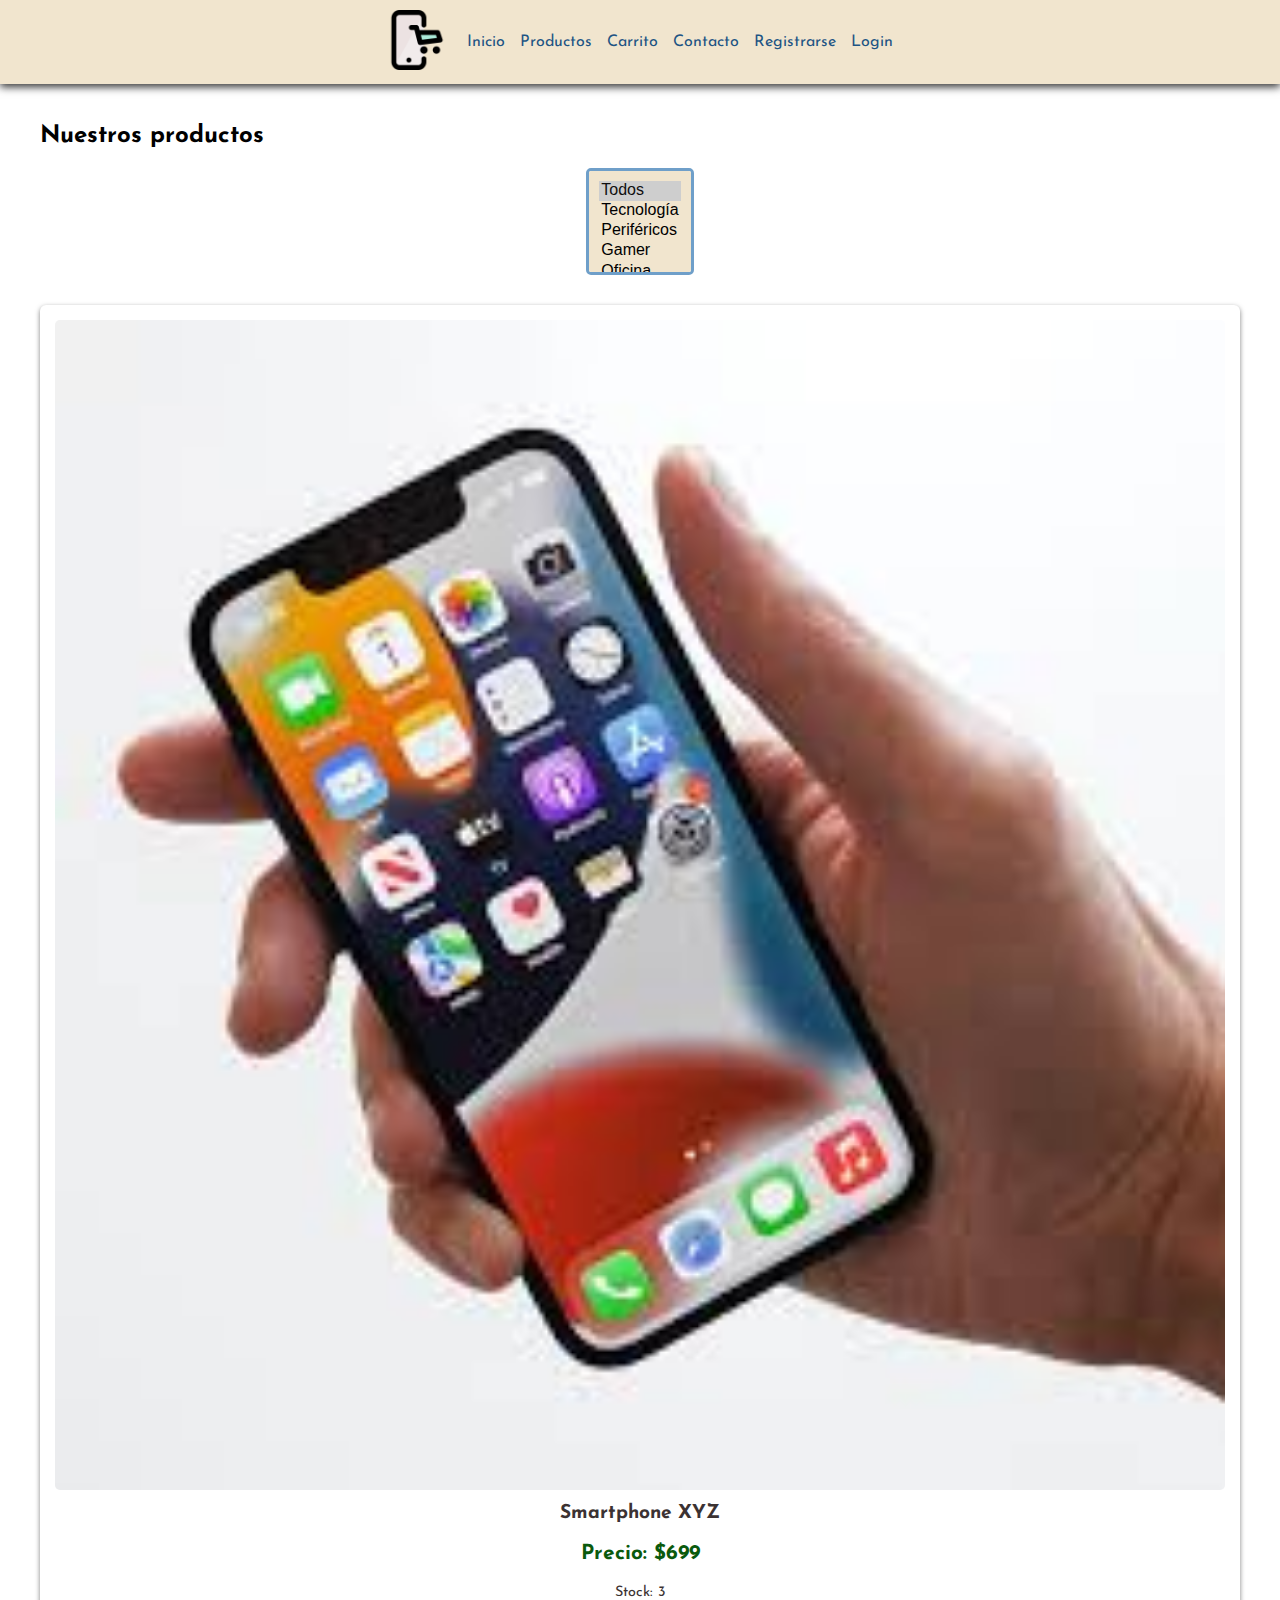
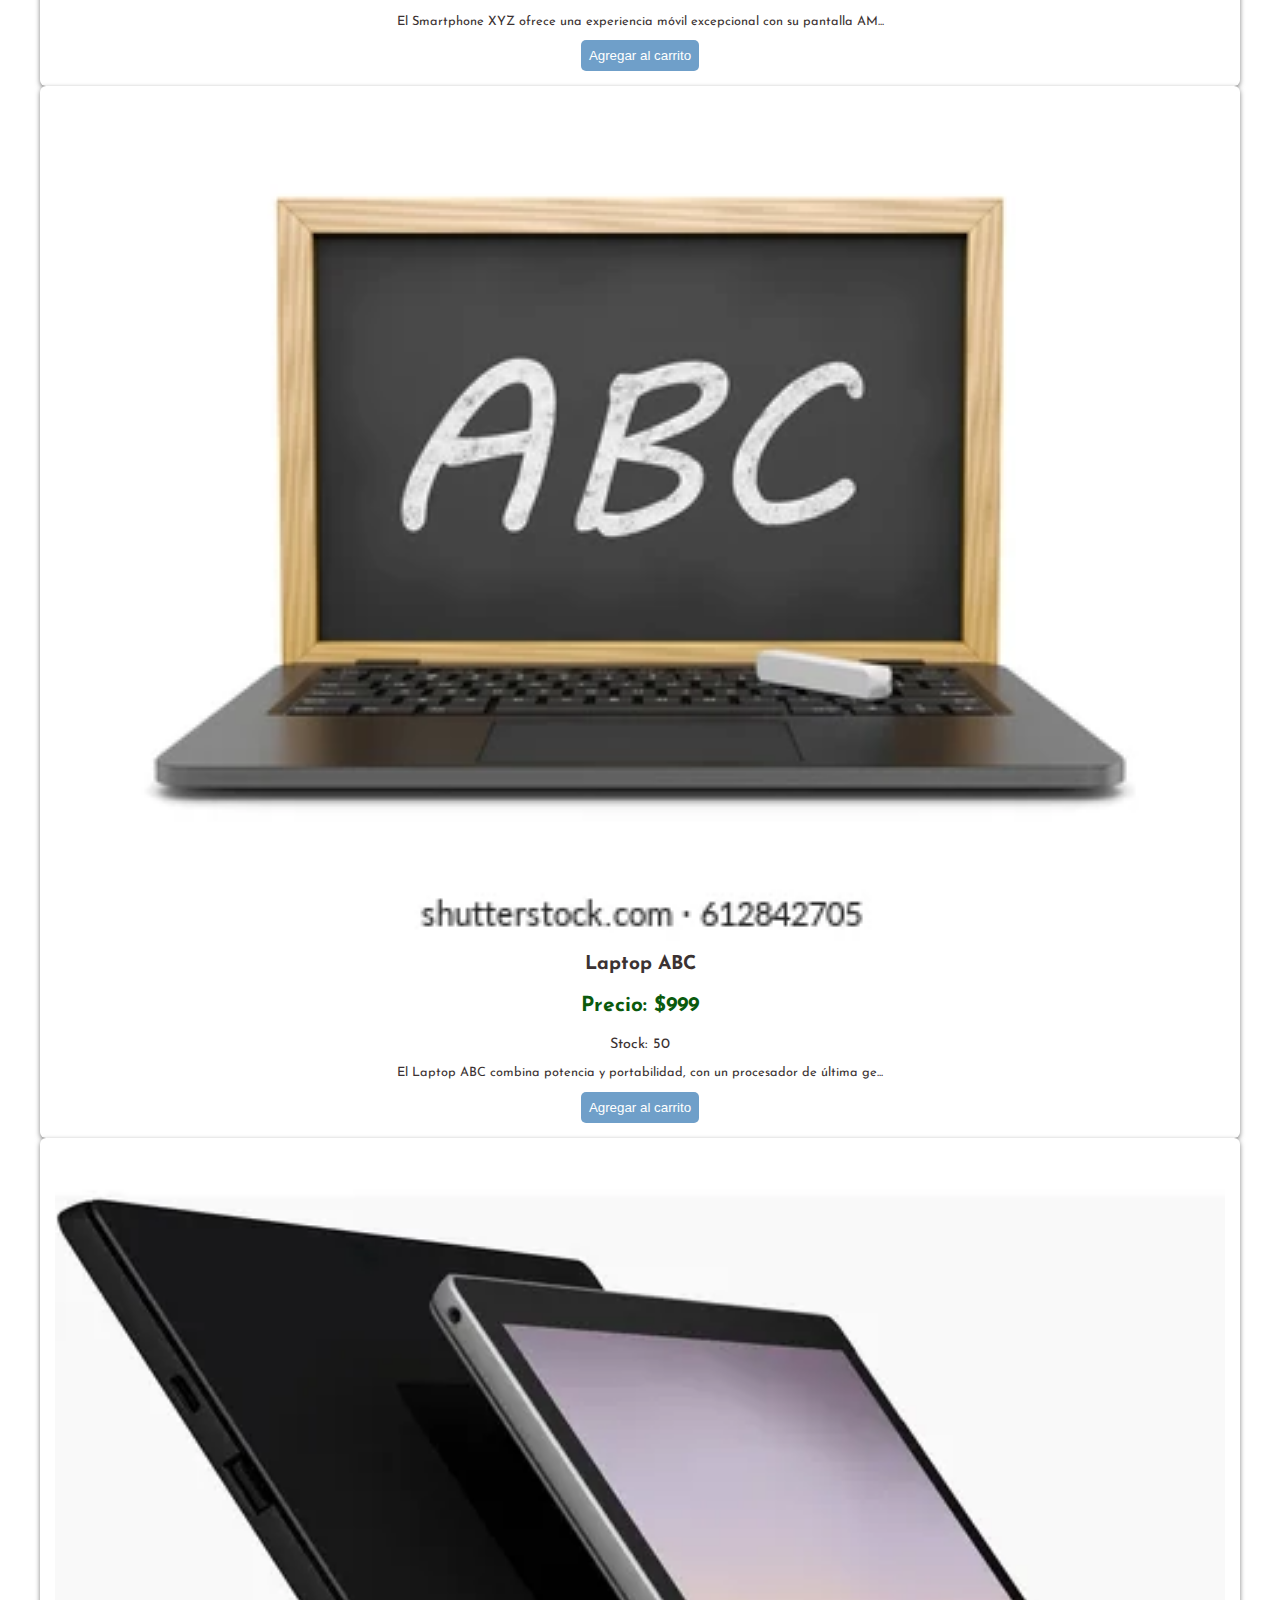
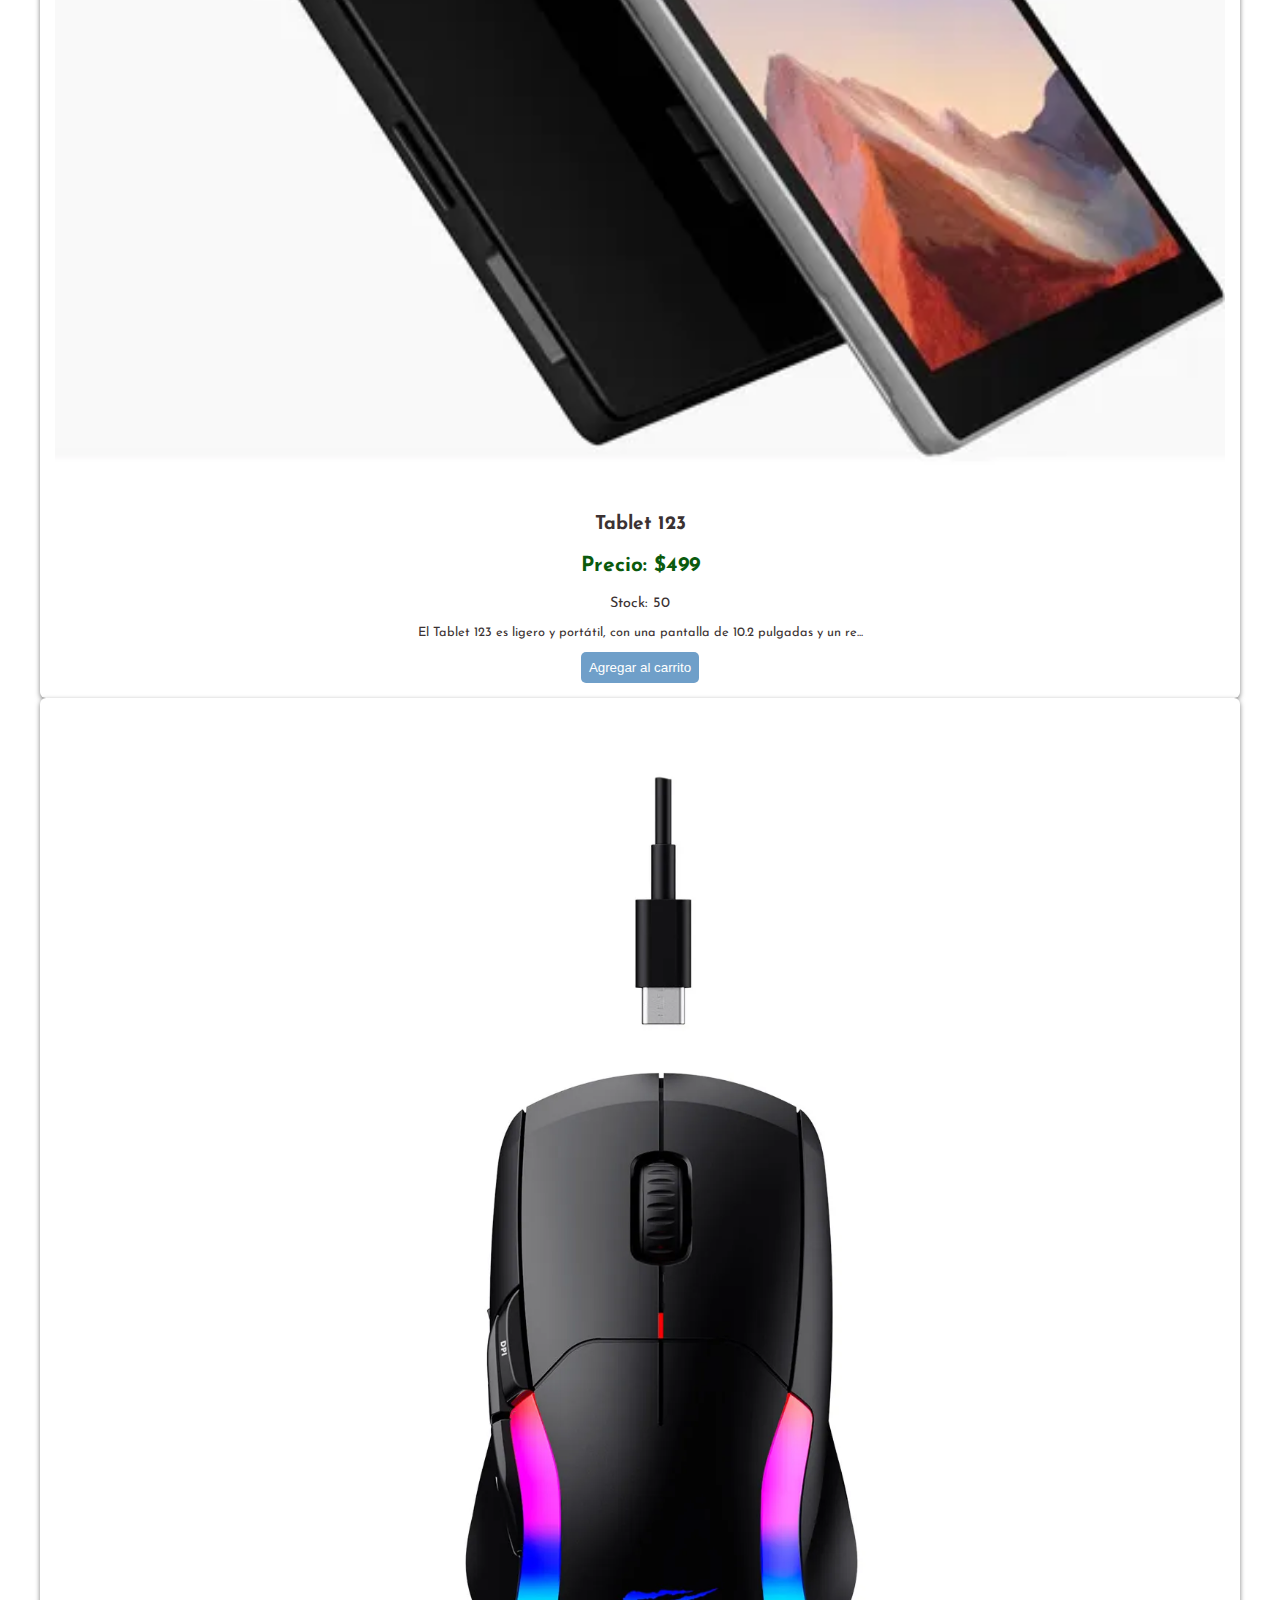
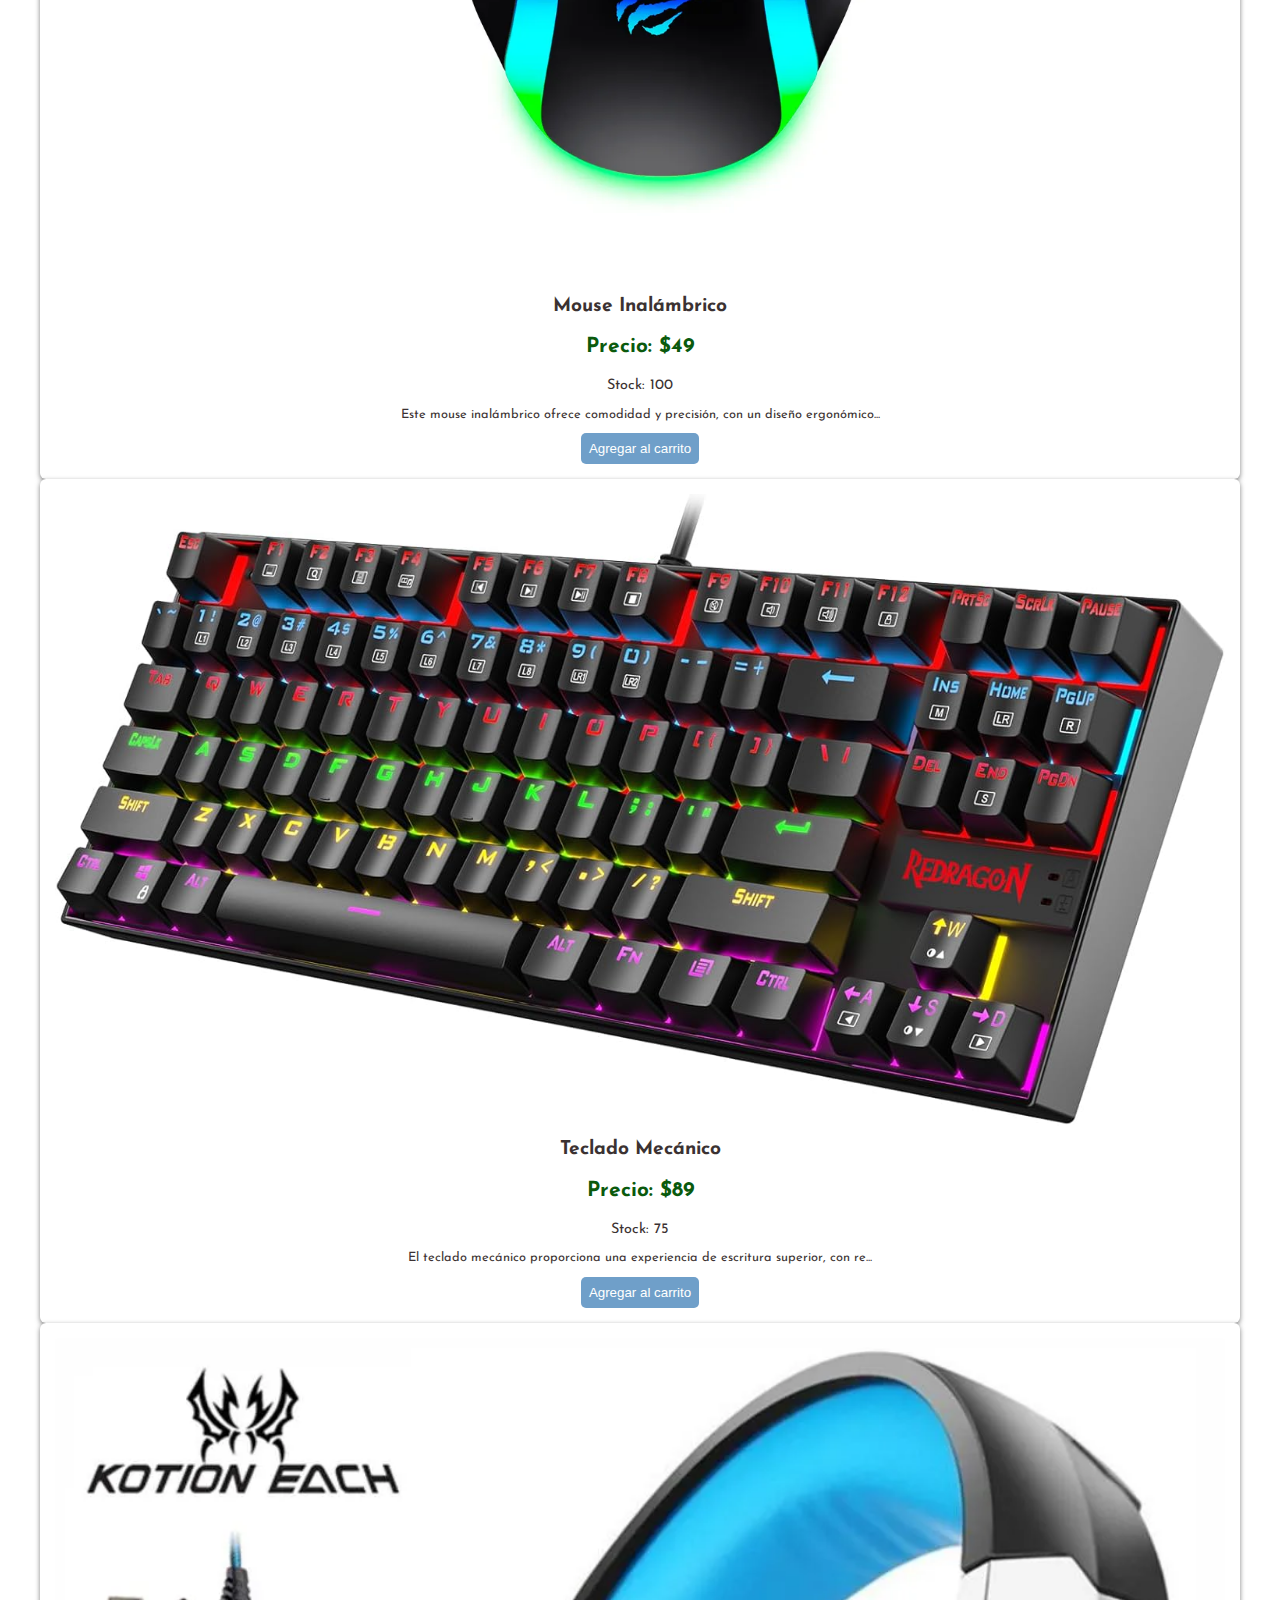
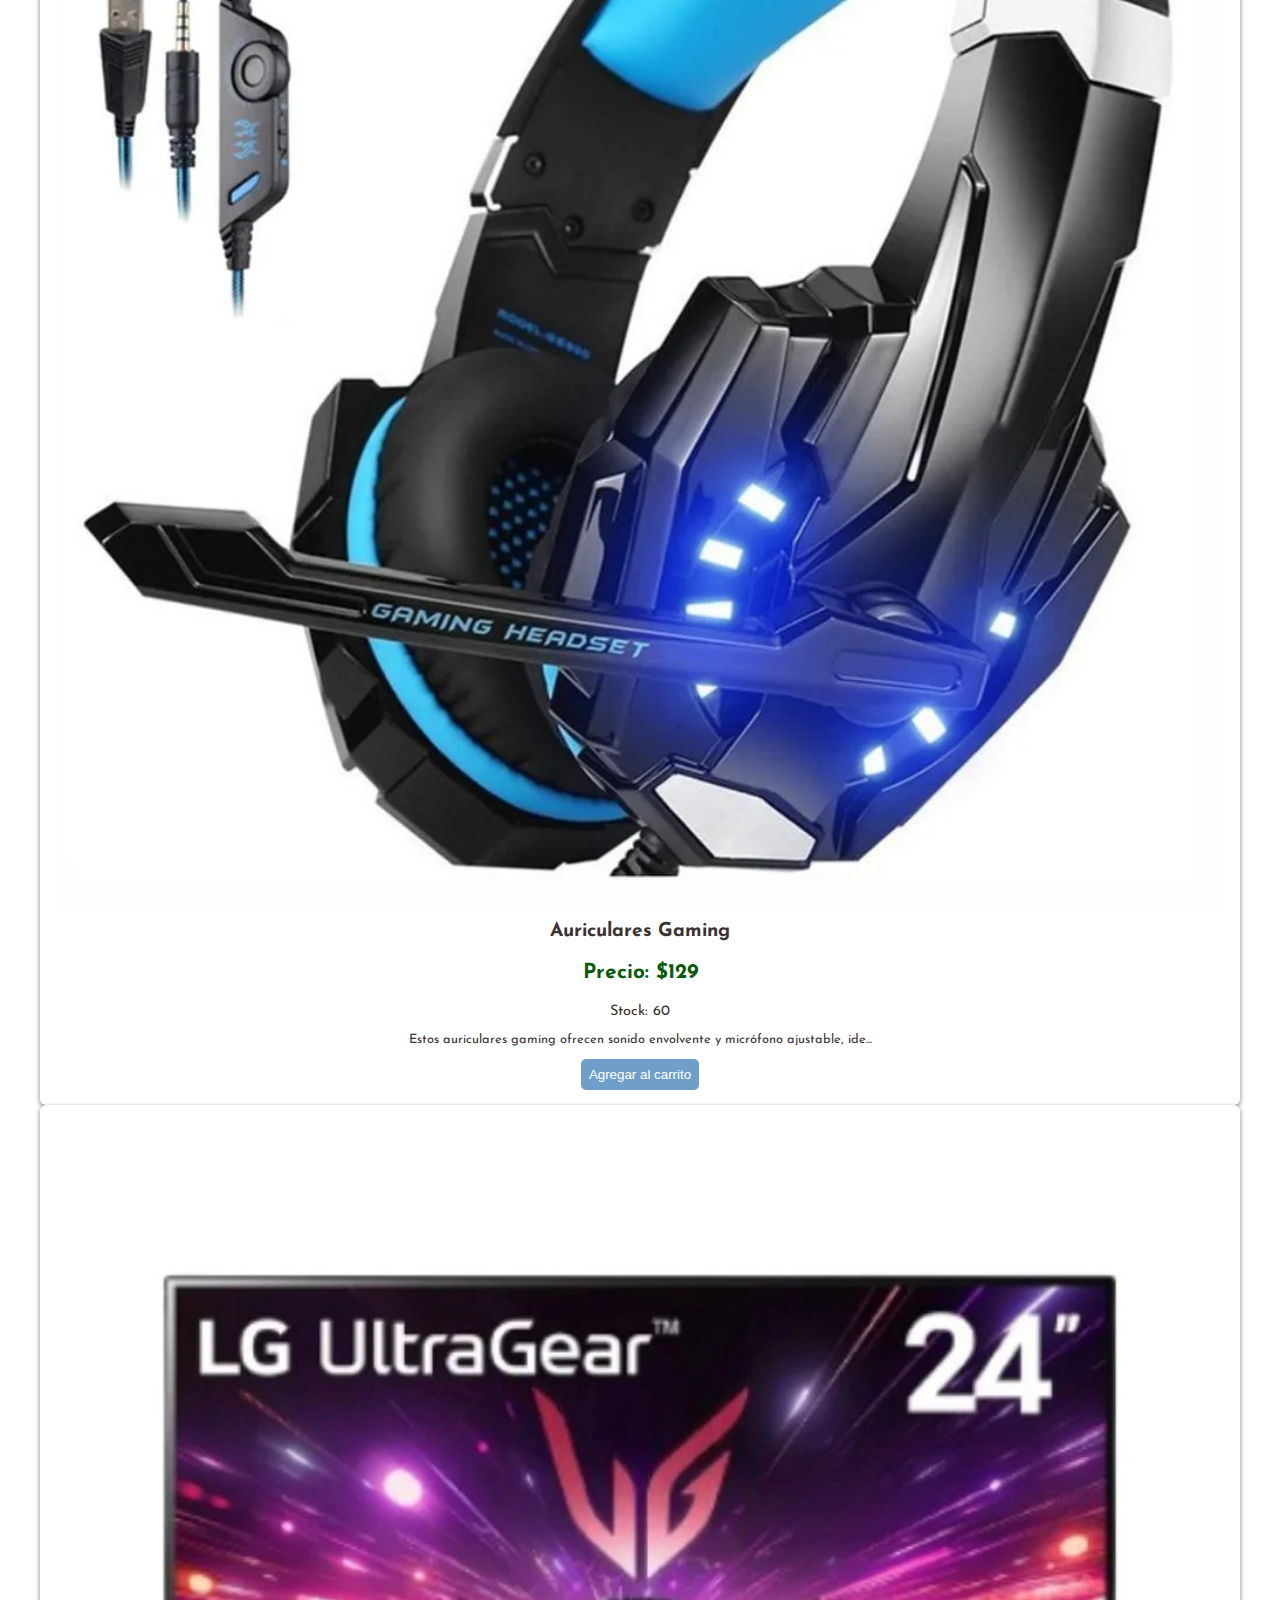
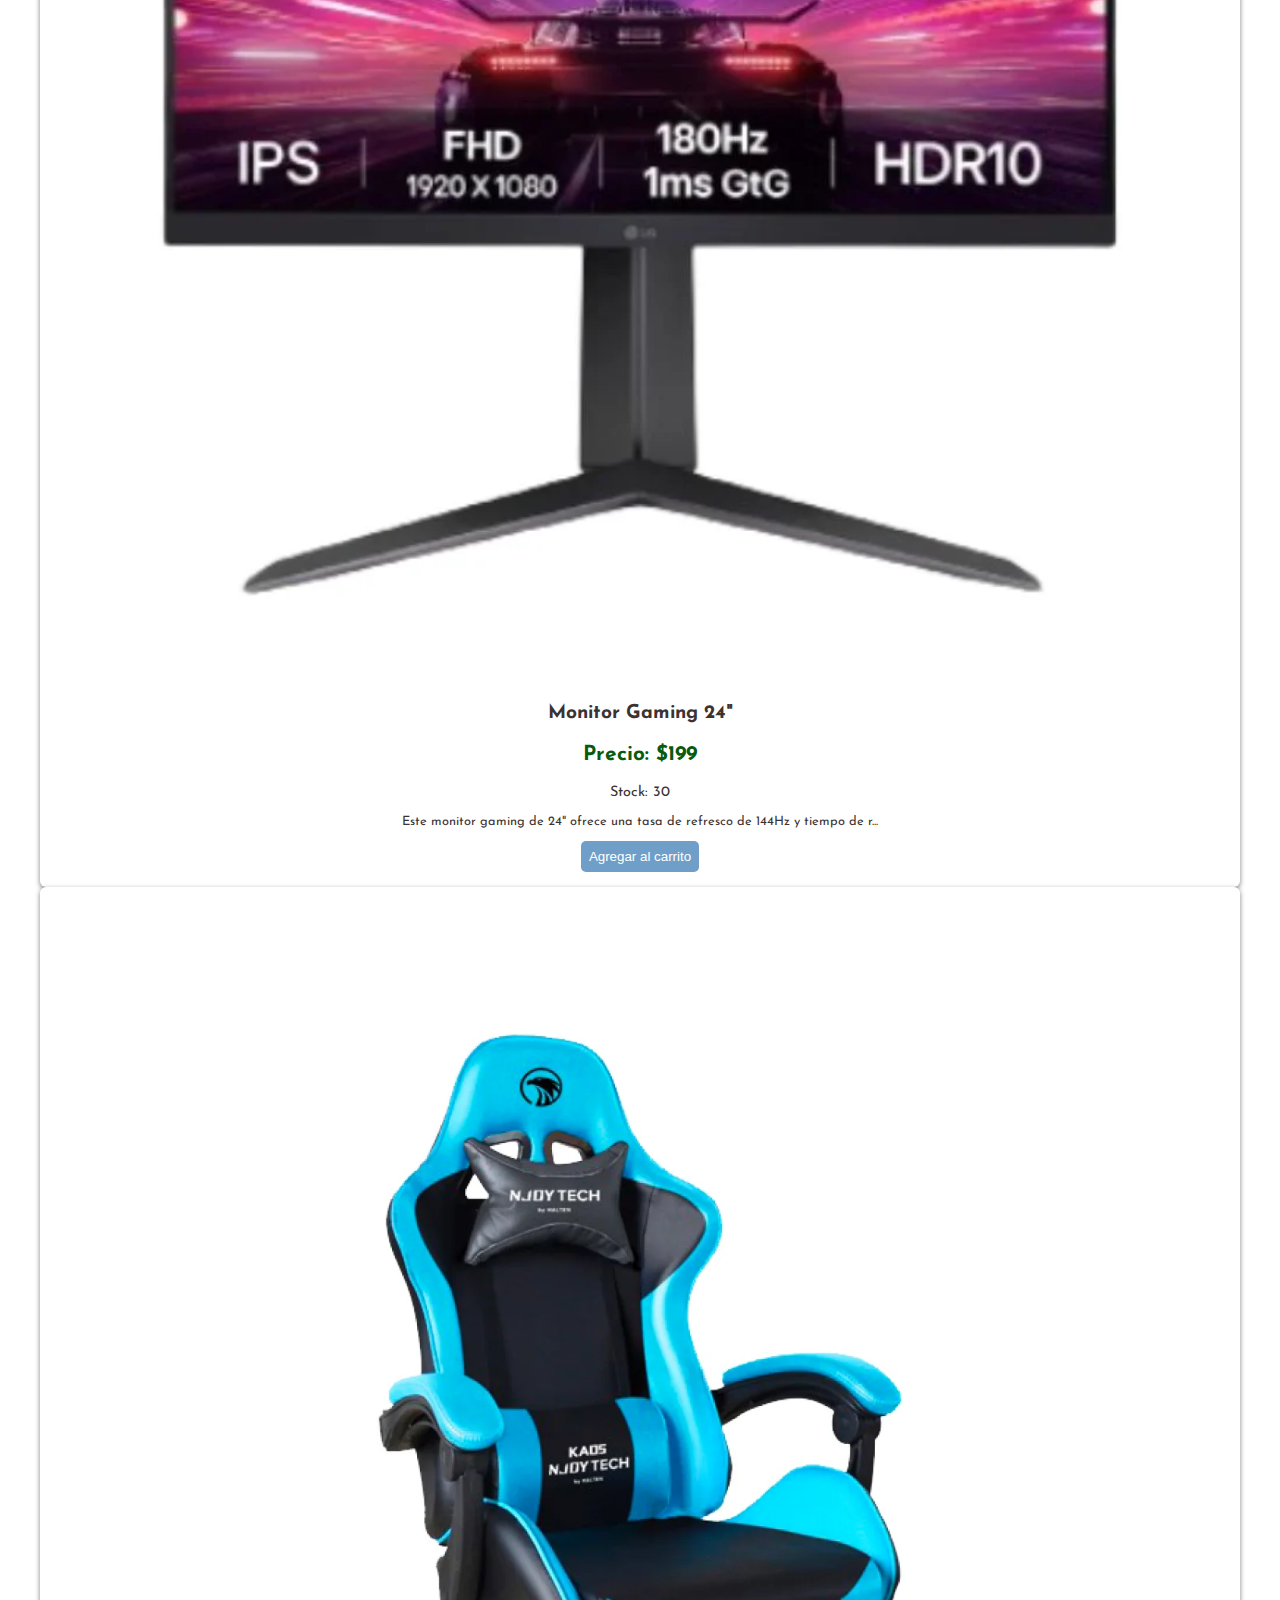
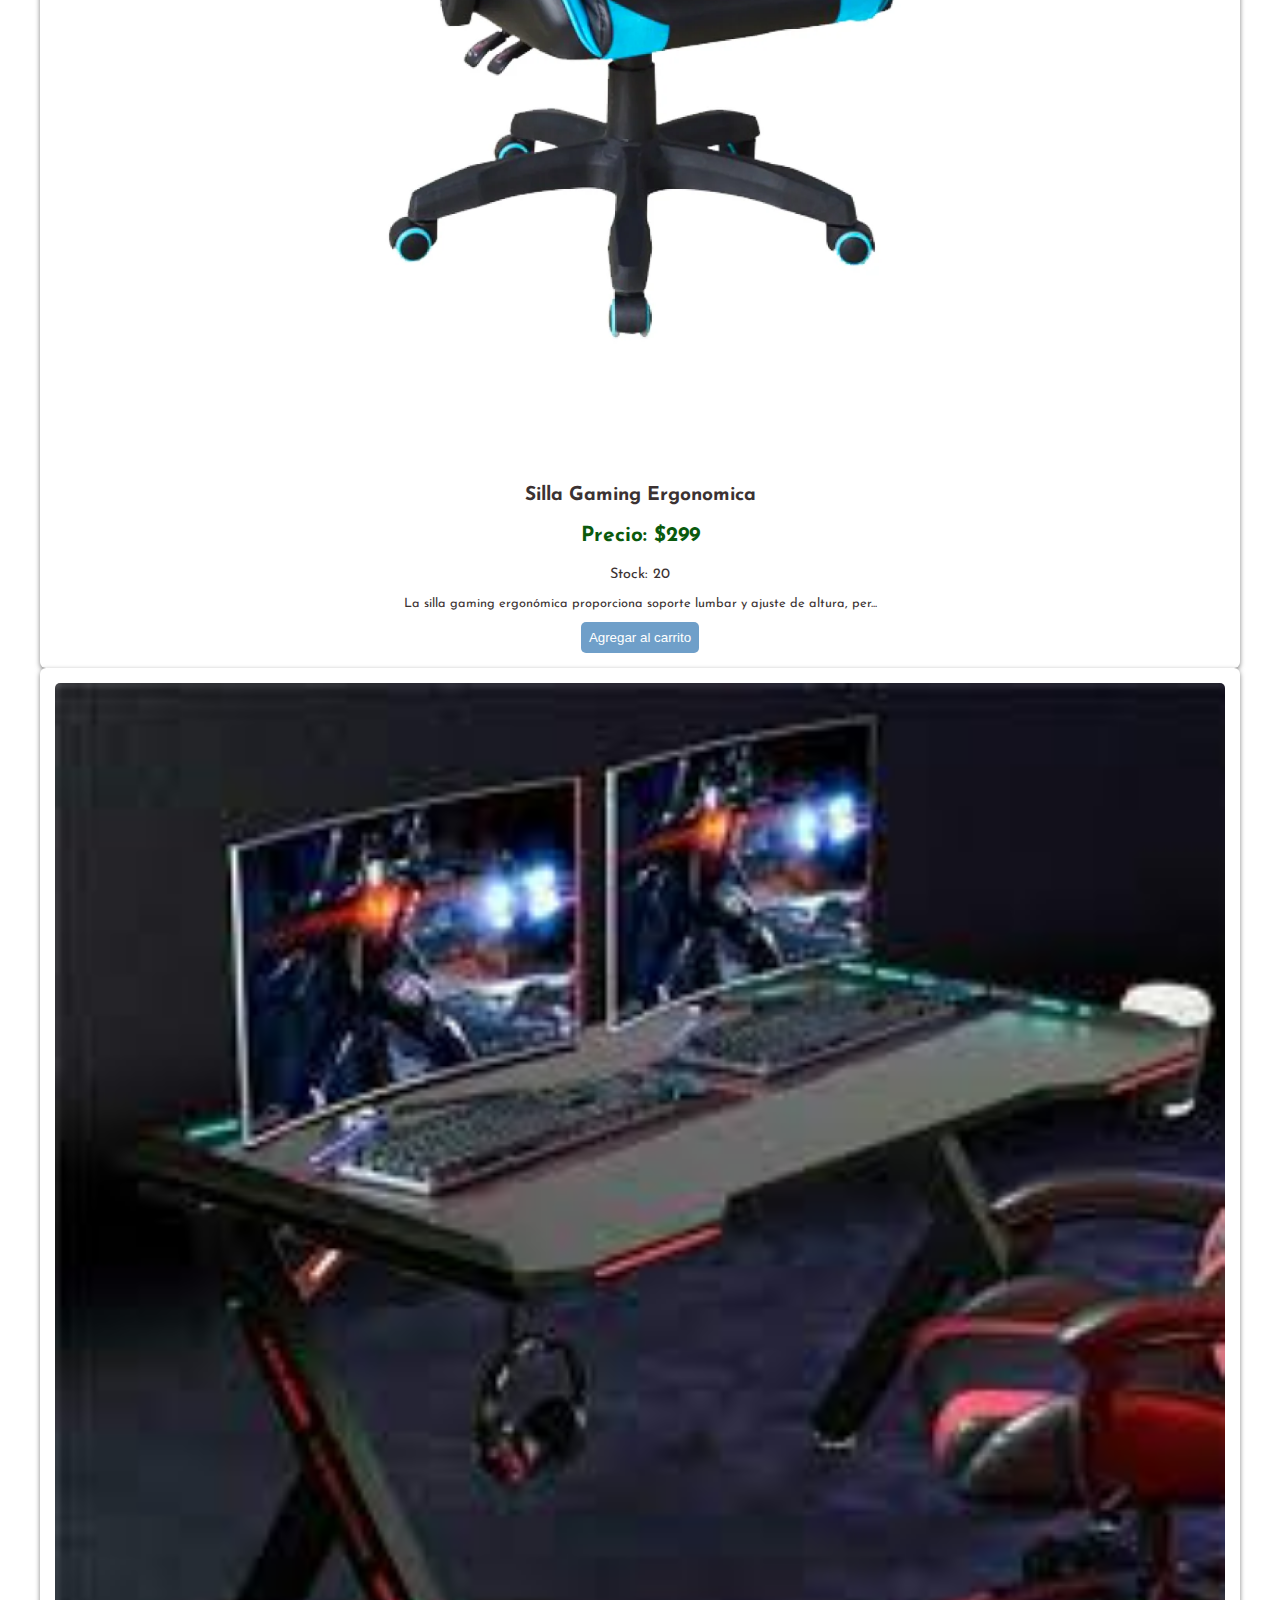
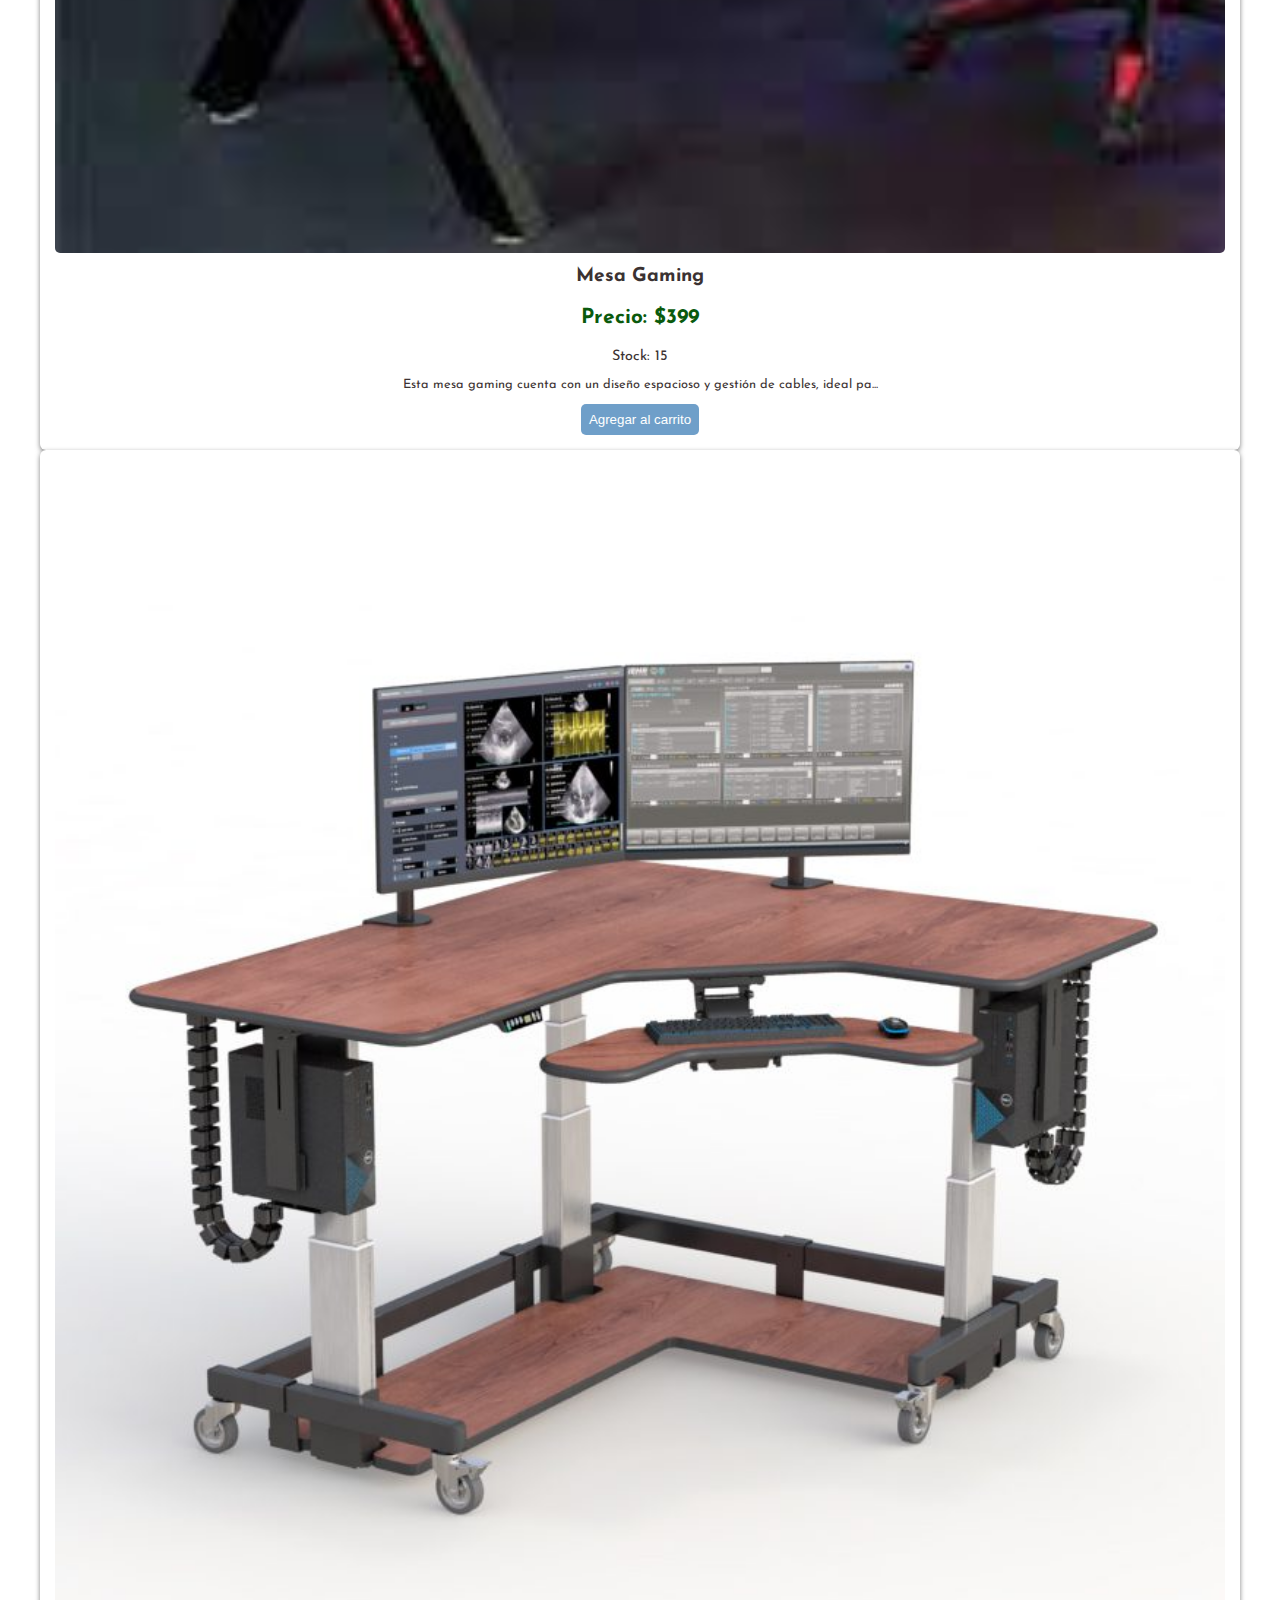
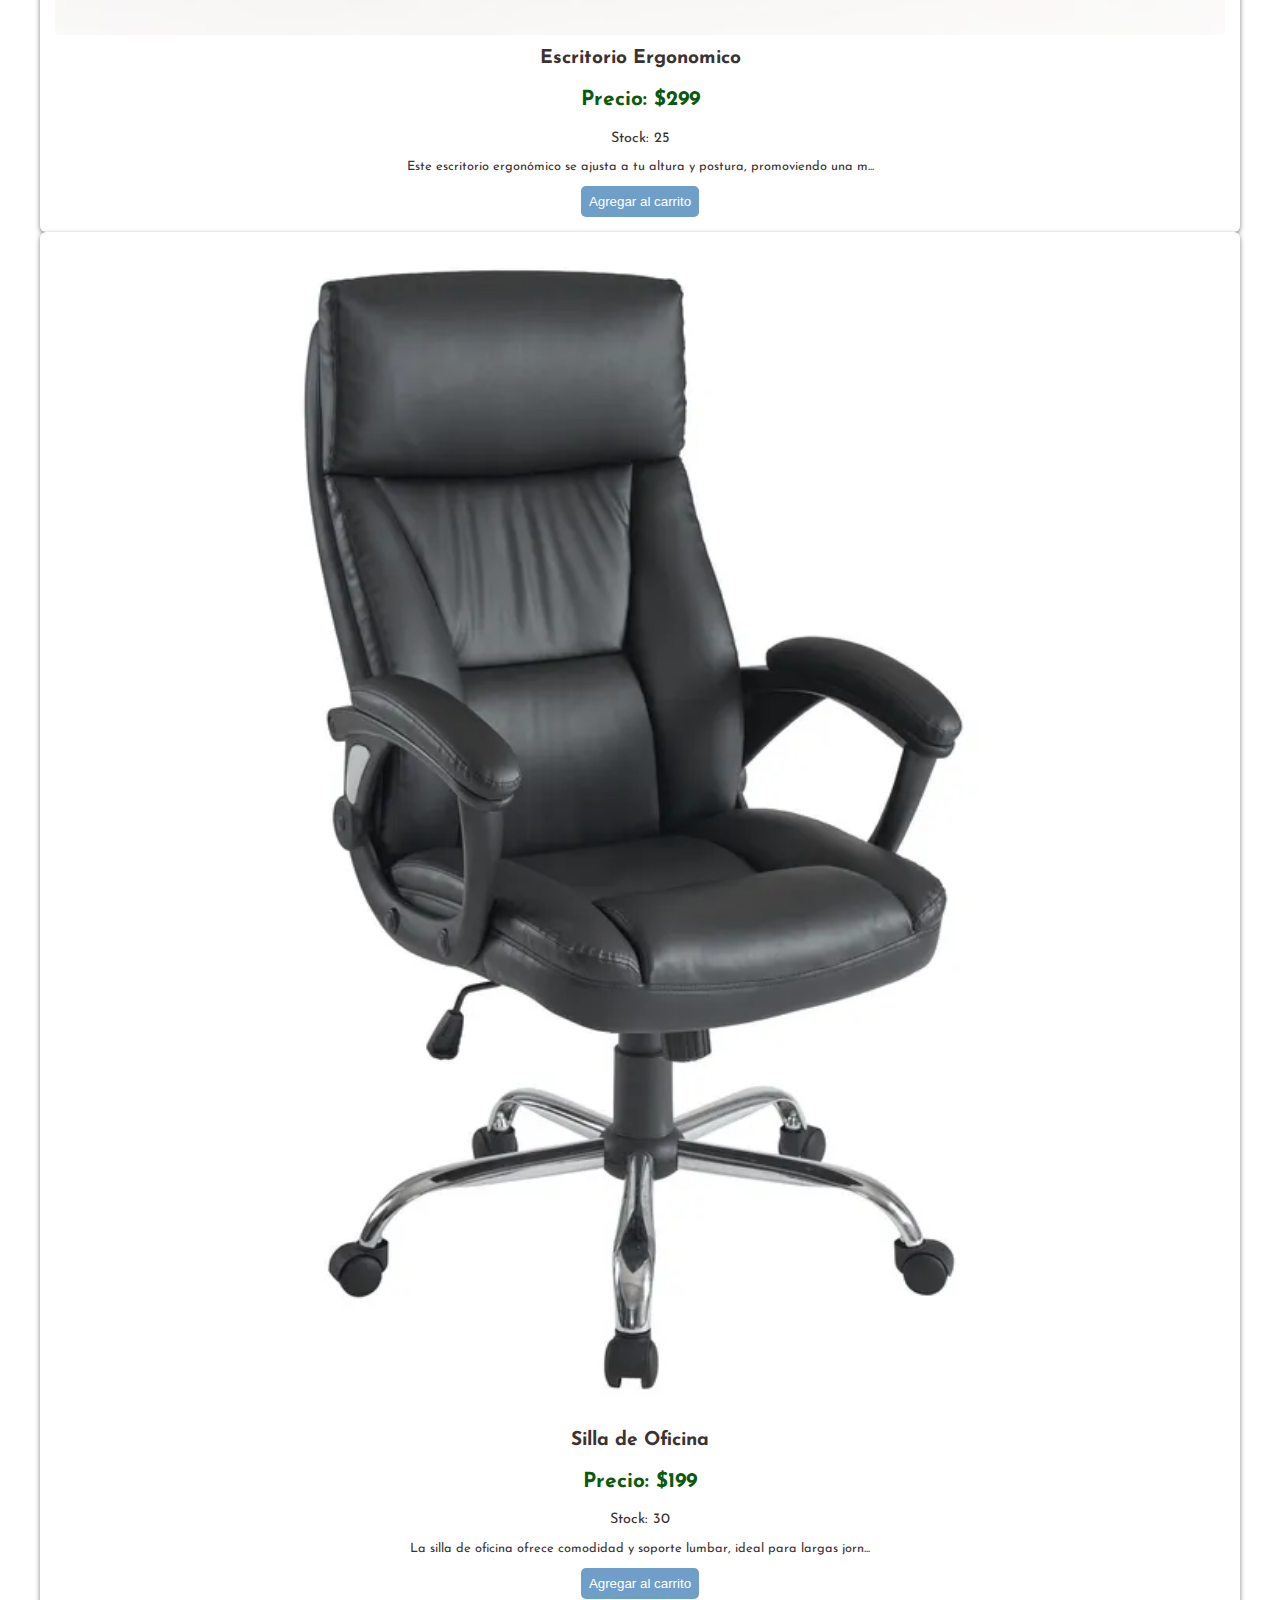
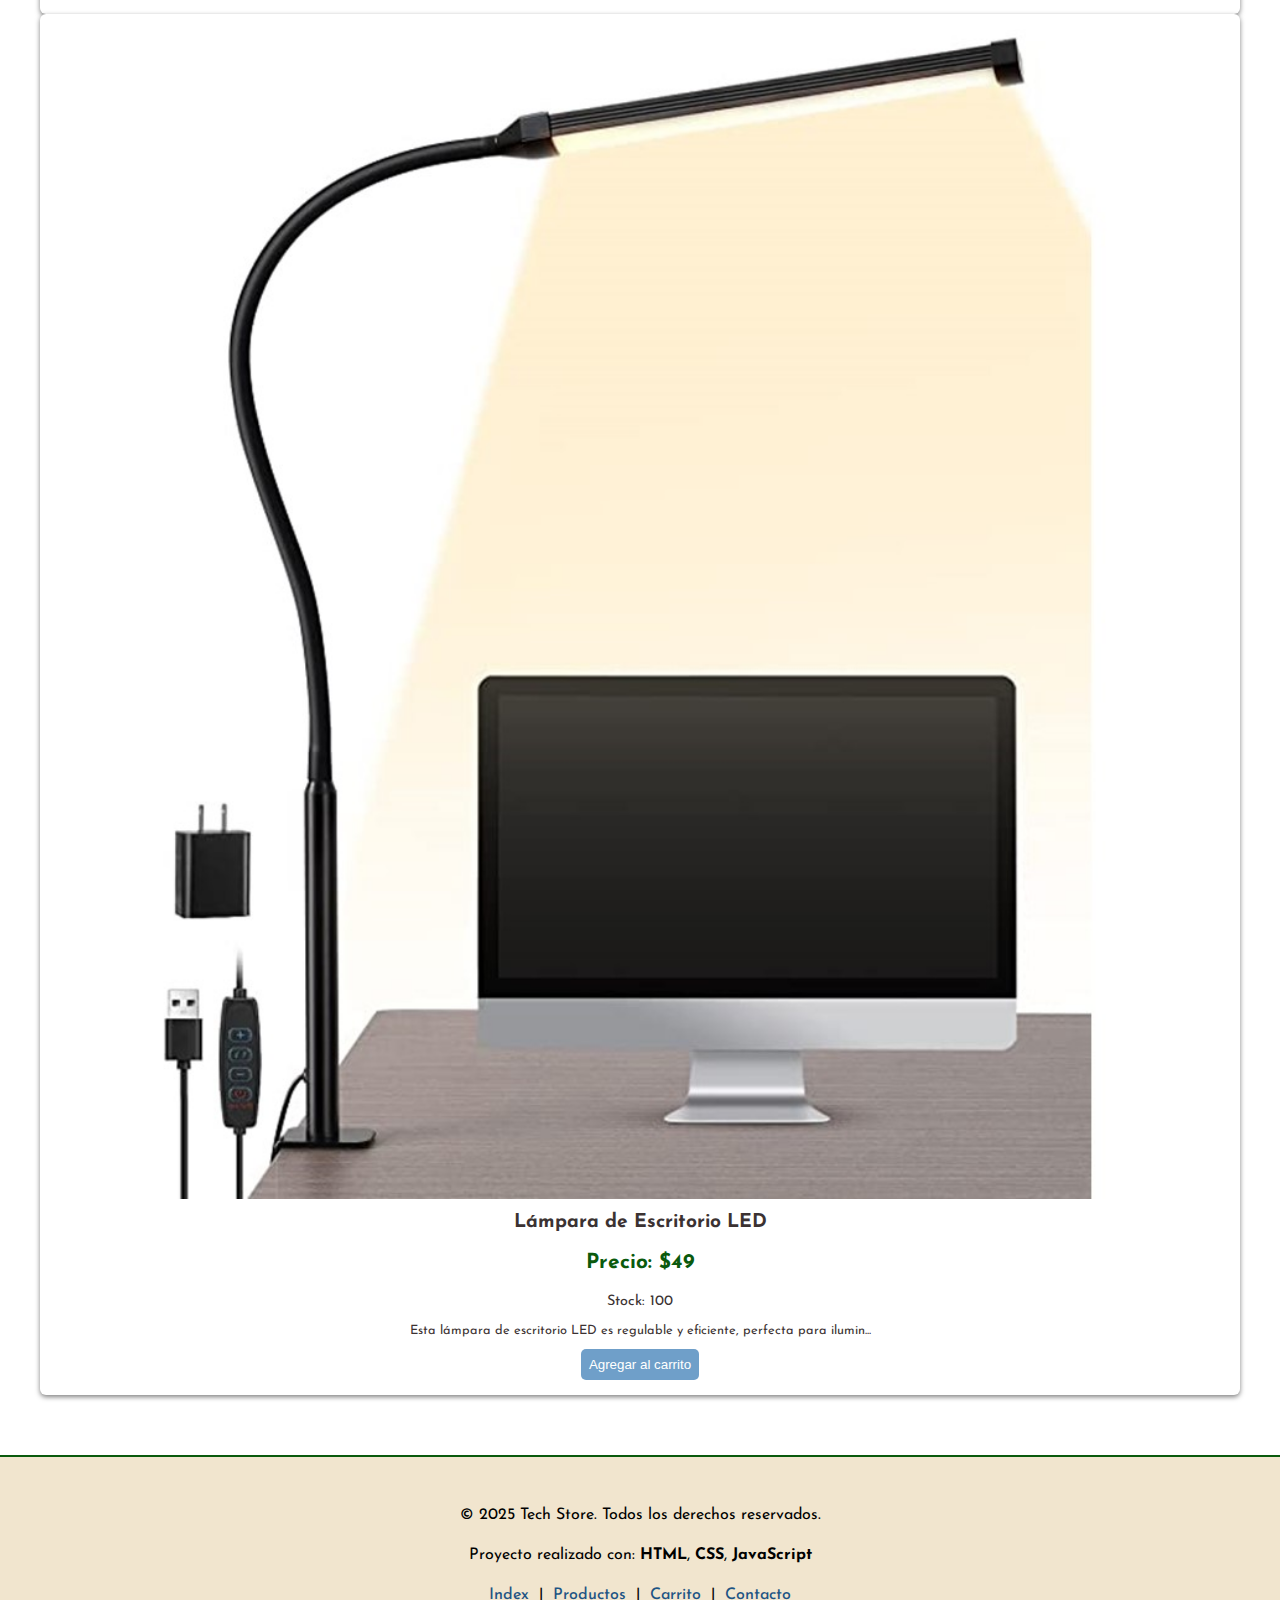
<file: admin.html>
<!DOCTYPE html>
<html lang="es">
    <head>
        <meta charset="UTF-8">
        <meta name="viewport" content="width=device-width, initial-scale=1">
        <link rel="icon" type="image/x-icon" href="assets/imagenes/icono.ico">
        <title>Tech Store</title>
        <link rel="stylesheet" href="assets/css/style.css">
        <link rel="stylesheet" href="assets/css/footer.css">
        <link rel="stylesheet" href="assets/css/destacados.css">
        <link rel="stylesheet" href="assets/css/productos.css">

        <style>

            

        </style>
    </head>
    <body>
        <header class="header">
            <div class="header__logo">
                <img src="assets/imagenes/icono.png" alt="Logo de Tech Store" width="150" height="150">
            </div>
            <nav class="header__nav">
                <ul class="header__nav-list">
                    <li><a href="index.html" class="header__nav-link">Inicio</a></li>
                    <li><a href="productos.html" class="header__nav-link">Productos</a></li>
                    <li><a href="carrito.html" class="header__nav-link">Carrito</a></li>
                    <li><a href="contacto.html" class="header__nav-link">Contacto</a></li>
                    <li><a href="registro.html" class="header__nav-link">Registrarse</a></li>
                    <li><a href="login.html" class="header__nav-link">Login</a></li>
                </ul>
            </nav>
        </header>


        <section class="lista-productos">
            <h2 class="lista-productos__titulo">Nuestros productos</h2>
            <div class="lista-productos__filtro">
                <select id="filtro-producto" multiple  onchange="mostrarProductosSeleccionados()">
                    <option value="todos" selected>Todos</option>
                    <option value="tecnologia">Tecnología</option>
                    <option value="perifericos">Periféricos</option>
                    <option value="gamer">Gamer</option>
                    <option value="oficina">Oficina</option>
                </select>
            </div>
            <div class="productos__grid">
                <!-- mostrar los productos -->
            </div>
            <div class="mensaje" id="mensaje"></div>
        </section>

        <footer>
            <div class="footer__content">
                <p>&copy; 2025 Tech Store. Todos los derechos reservados.</p>
                <p>Proyecto realizado con: <strong>HTML</strong>, <strong>CSS</strong>, <strong>JavaScript</strong></p>
                <div class="footer__links">
                    <a href="index.html" target="_blank">Index</a> |
                    <a href="productos.html" target="_blank">Productos</a> |
                    <a href="carrito.html" target="_blank">Carrito</a> |
                    <a href="contacto.html" target="_blank">Contacto</a>
                </div>
                <p>Repositorio: <a href="https://github.com/hanz-saenz/techstore" target="_blank">GitHub</a></p>
            </div>
        </footer>
        <script src="assets/js/productos.js"></script>
        <script src="assets/js/lista_productos.js"></script>
        <script src="assets/js/carrito.js"></script>
    </body>

</html>
</file>
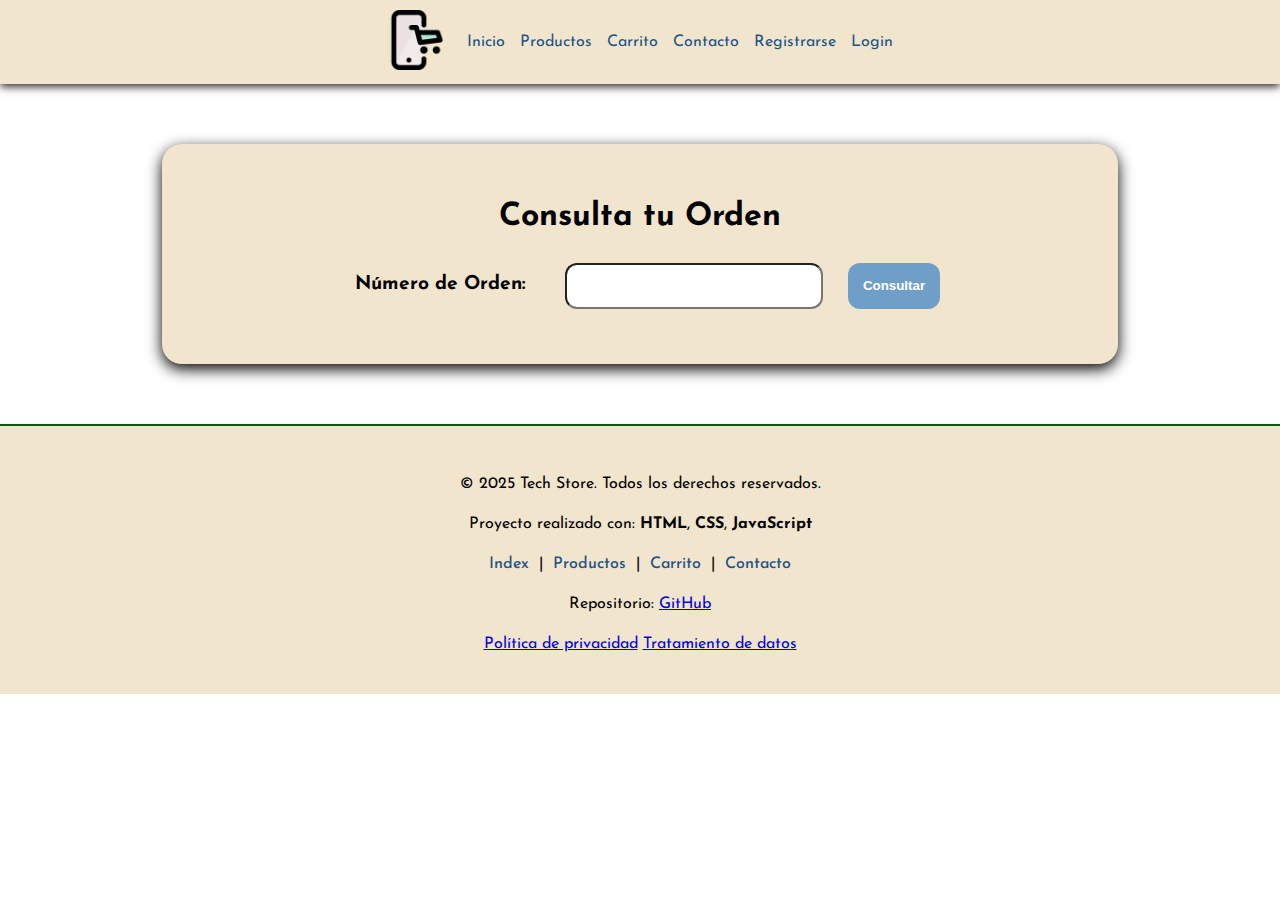
<file: consultar.html>
<!DOCTYPE html>
<html lang="es">
    <head>
        <meta charset="UTF-8">
        <meta name="viewport" content="width=device-width, initial-scale=1">
        <link rel="icon" type="image/x-icon" href="assets/imagenes/icono.ico">
        <title>Tech Store</title>
        <link rel="stylesheet" href="assets/css/style.css">
        <link rel="stylesheet" href="assets/css/banner.css">
        <link rel="stylesheet" href="assets/css/destacados.css">
        <link rel="stylesheet" href="assets/css/footer.css">
        <link rel="stylesheet" href="assets/css/consultar.css">
    </head>
    <body>
        <header class="header">
            <div class="header__logo">
                <img src="assets/imagenes/icono.png" alt="Logo de Tech Store" width="150" height="150">
            </div>
            <nav class="header__nav">
                <ul class="header__nav-list">
                    <li><a href="index.html" class="header__nav-link">Inicio</a></li>
                    <li><a href="productos.html" class="header__nav-link">Productos</a></li>
                    <li><a href="carrito.html" class="header__nav-link">Carrito</a></li>
                    <li><a href="contacto.html" class="header__nav-link">Contacto</a></li>
                    <li id="registro"><a href="registro.html" class="header__nav-link" >Registrarse</a></li>
                    <li id="login"><a href="login.html" class="header__nav-link">Login</a></li>
                    <li id="admin"><a href="admin.html" class="header__nav-link">Admin</a></li>
                    <li id="cerrar-sesion"><a href="" class="header__nav-link">Cerrar Sesión</a></li>
                </ul>
                <button class="header__nav-toggle" aria-label="Abrir menu">
                    &#9776;
                </button>
            </nav>
        </header>
        
        
        <section class="ordenes">

            <div>
                <h2 class="ordenes__title">Consulta tu Orden</h2>
                <form id="ordenes__form">
                    <label for="ordenId">Número de Orden:</label>
                    <input type="text" id="ordenId" name="ordenId" required>
                    <button type="submit">Consultar</button>
                </form>
                <div id="ordenes__resultado"></div>
            </div>
            
        </section>

        <footer>
            <div class="footer__content">
                <p>&copy; 2025 Tech Store. Todos los derechos reservados.</p>
                <p>Proyecto realizado con: <strong>HTML</strong>, <strong>CSS</strong>, <strong>JavaScript</strong></p>
                <div class="footer__links">
                    <a href="index.html" target="_blank">Index</a> |
                    <a href="productos.html" target="_blank">Productos</a> |
                    <a href="carrito.html" target="_blank">Carrito</a> |
                    <a href="contacto.html" target="_blank">Contacto</a>
                </div>
                <p>Repositorio: <a href="https://github.com/hanz-saenz/techstore" target="_blank">GitHub</a></p>
                <a href="assets/docs/provacidad.pdf" target="_blank" class="contacto-mapa-link">Política de privacidad</a>
                <a href="assets/docs/datos.pdf" target="_blank" class="contacto-mapa-link">Tratamiento de datos</a>
            </div>
        </footer>
        <script src="assets/js/menu.js"></script>
        <script src="assets/js/productos.js"></script>
        <script src="assets/js/consultar.js"></script>
    </body>

</html>
</file>
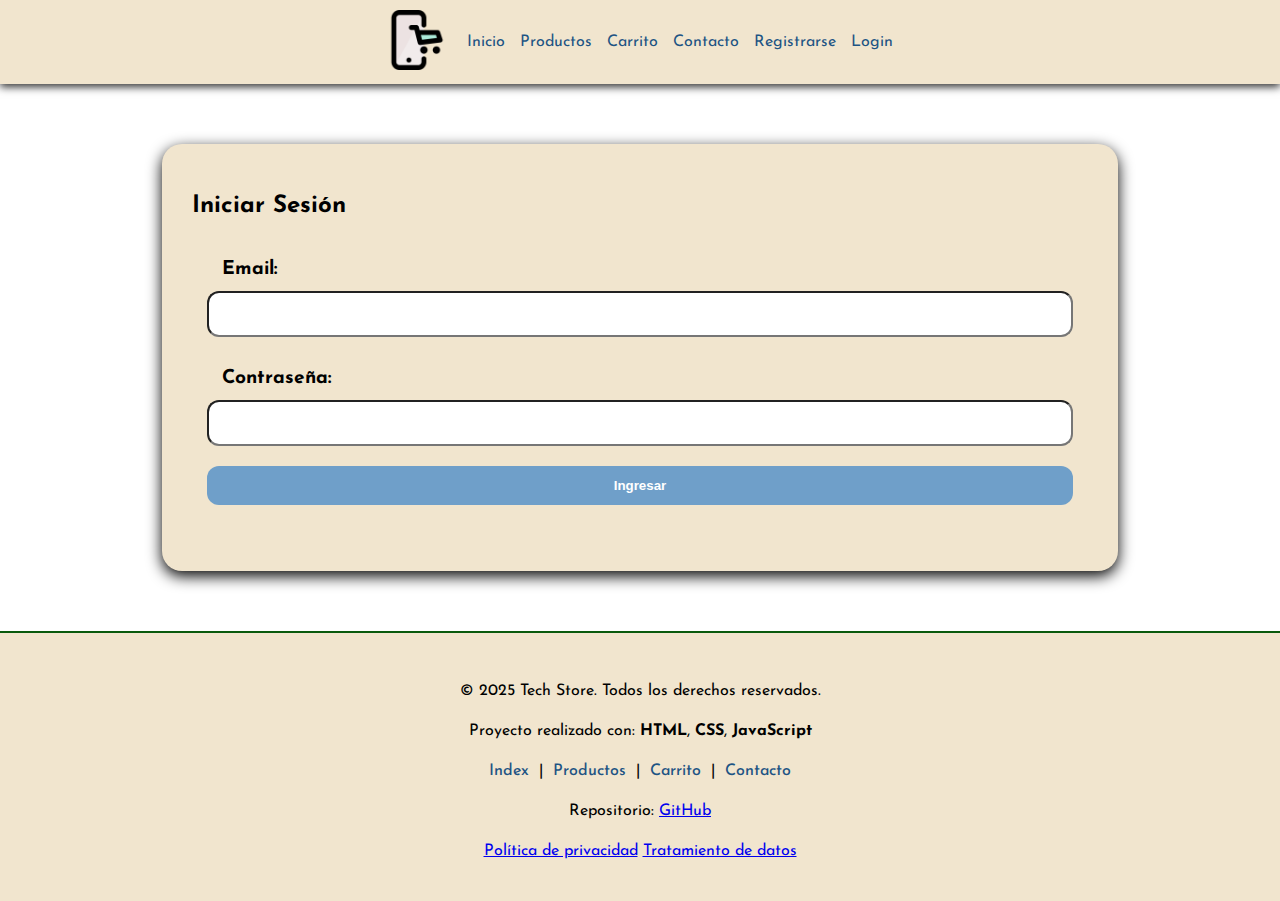
<file: login.html>
<!DOCTYPE html>
<html lang="es">
    <head>
        <meta charset="UTF-8">
        <meta name="viewport" content="width=device-width, initial-scale=1">
        <link rel="icon" type="image/x-icon" href="assets/imagenes/icono.ico">
        <title>Tech Store</title>
        <link rel="stylesheet" href="assets/css/style.css">
        <link rel="stylesheet" href="assets/css/footer.css">
        <link rel="stylesheet" href="assets/css/login.css">
    </head>
    <body>
        <header class="header">
            <div class="header__logo">
                <img src="assets/imagenes/icono.png" alt="Logo de Tech Store" width="150" height="150">
            </div>
            <nav class="header__nav">
                <ul class="header__nav-list">
                    <li><a href="index.html" class="header__nav-link">Inicio</a></li>
                    <li><a href="productos.html" class="header__nav-link">Productos</a></li>
                    <li><a href="carrito.html" class="header__nav-link">Carrito</a></li>
                    <li><a href="contacto.html" class="header__nav-link">Contacto</a></li>
                    <li id="registro"><a href="registro.html" class="header__nav-link" >Registrarse</a></li>
                    <li id="login"><a href="login.html" class="header__nav-link">Login</a></li>
                    <li id="admin"><a href="admin.html" class="header__nav-link">Admin</a></li>
                    <li id="cerrar-sesion"><a href="" class="header__nav-link">Cerrar Sesión</a></li>
                </ul>
                <button class="header__nav-toggle" aria-label="Abrir menu">
                    &#9776;
                </button>
            </nav>
        </header>
        
        <section class="login">
            <div>
                <h2 class="login__title">Iniciar Sesión</h2>
                <form id="login__form">
                    <label for="email">Email:</label>
                    <input type="text" id="email" name="email" required>
                    
                    <label for="password">Contraseña:</label>
                    <input type="password" id="password" name="password" required>
                    
                    <button type="submit">Ingresar</button>
                </form>
                <div id="login__mensaje"></div>
            </div>    
        </section>

        <footer>
            <div class="footer__content">
                <p>&copy; 2025 Tech Store. Todos los derechos reservados.</p>
                <p>Proyecto realizado con: <strong>HTML</strong>, <strong>CSS</strong>, <strong>JavaScript</strong></p>
                <div class="footer__links">
                    <a href="index.html" target="_blank">Index</a> |
                    <a href="productos.html" target="_blank">Productos</a> |
                    <a href="carrito.html" target="_blank">Carrito</a> |
                    <a href="contacto.html" target="_blank">Contacto</a>
                </div>
                <p>Repositorio: <a href="https://github.com/hanz-saenz/techstore" target="_blank">GitHub</a></p>
                <a href="assets/docs/provacidad.pdf" target="_blank" class="contacto-mapa-link">Política de privacidad</a>
                <a href="assets/docs/datos.pdf" target="_blank" class="contacto-mapa-link">Tratamiento de datos</a>
            </div>
        </footer>
        <script src="assets/js/menu.js"></script>
        <script src="assets/js/login.js"></script>
    </body>
</html>
</file>
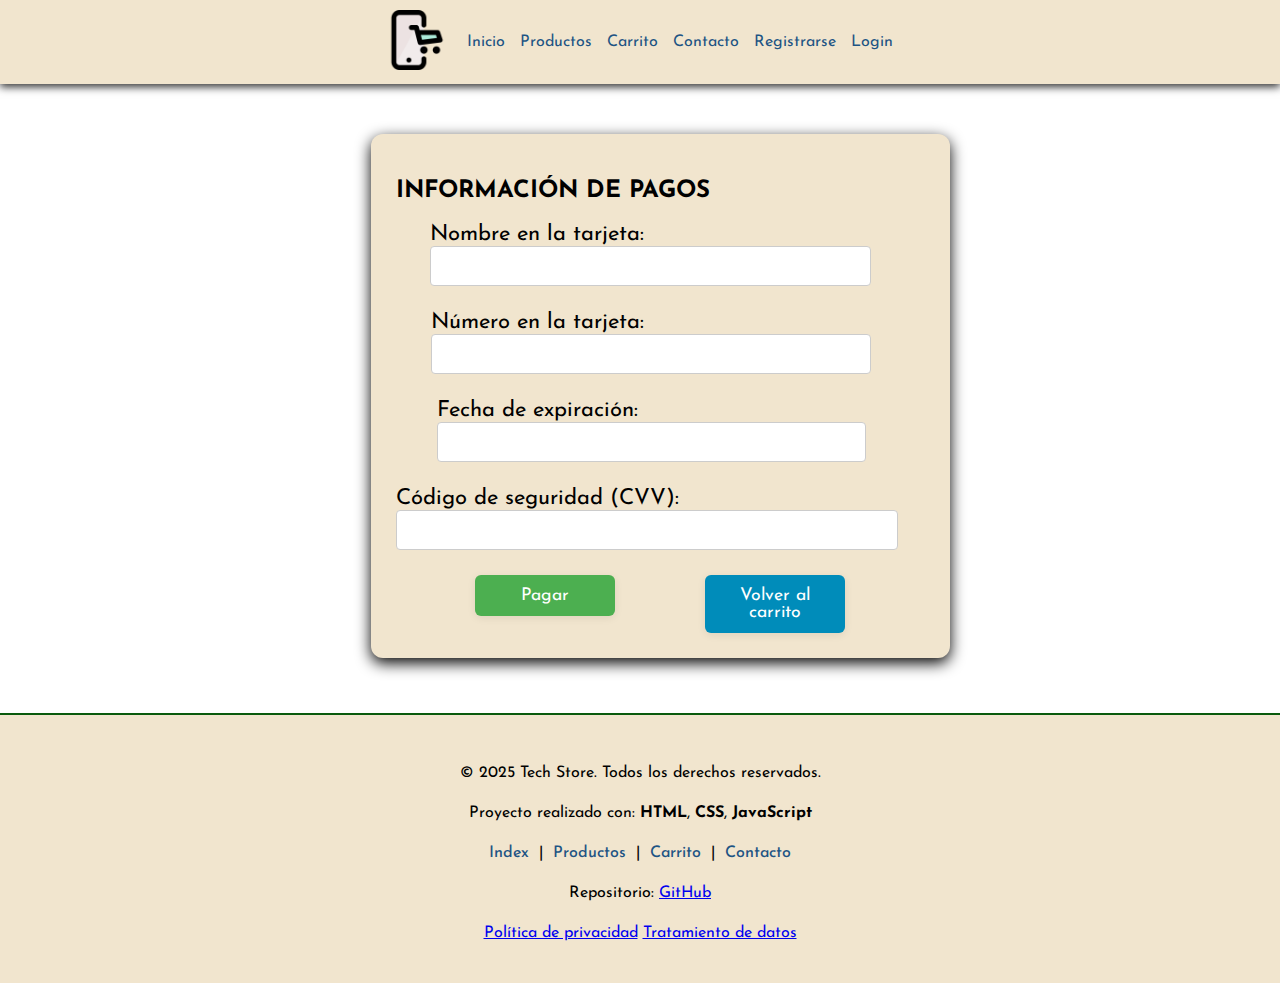
<file: pagos.html>
<!DOCTYPE html>
<html lang="es">
    <head>
        <meta charset="UTF-8">
        <meta name="viewport" content="width=device-width, initial-scale=1">
        <link rel="icon" type="image/x-icon" href="assets/imagenes/icono.ico">
        <title>Tech Store</title>
        <link rel="stylesheet" href="assets/css/style.css">
        <link rel="stylesheet" href="assets/css/footer.css">

        <link rel="stylesheet" href="assets/css/pagos.css">

    </head>
    <body>
        <header class="header">
            <div class="header__logo">
                <img src="assets/imagenes/icono.png" alt="Logo de Tech Store" width="150" height="150">
            </div>
            <nav class="header__nav">
                <ul class="header__nav-list">
                    <li><a href="index.html" class="header__nav-link">Inicio</a></li>
                    <li><a href="productos.html" class="header__nav-link">Productos</a></li>
                    <li><a href="carrito.html" class="header__nav-link">Carrito</a></li>
                    <li><a href="contacto.html" class="header__nav-link">Contacto</a></li>
                    <li id="registro"><a href="registro.html" class="header__nav-link" >Registrarse</a></li>
                    <li id="login"><a href="login.html" class="header__nav-link">Login</a></li>
                    <li id="admin"><a href="admin.html" class="header__nav-link">Admin</a></li>
                    <li id="cerrar-sesion"><a href="" class="header__nav-link">Cerrar Sesión</a></li>
                </ul>
                <button class="header__nav-toggle" aria-label="Abrir menu">
                    &#9776;
                </button>
            </nav>
        </header>

        <section class="pagos">
           <div class="pagos__formulario" id="pagos__formulario">
                <h2> INFORMACIÓN DE PAGOS</h2>
                <form>
                    <div>
                        <label>Nombre en la tarjeta:</label>
                    <input class="pagos__input" type="text" id="nombre" name="nombre" required>
                    </div>
                    <div>
                        <label>Número en la tarjeta:</label>
                        <input class="pagos__input" type="text" id="numero" name="numero" maxlength="19" required>
                    </div>
                    <div>
                        <label>Fecha de expiración:</label>
                        <input class="pagos__input" type="text" id="fecha-expiracion" maxlength="5" name="fecha-expiracion" required>
                    </div>
                    <div>
                        <label>Código de seguridad (CVV):</label>
                        <input class="pagos__input" type="text" id="codigo-seguridad" maxlength="3" name="codigo-seguridad" required>
                    </div>

                    <div class="pagos__botones">
                        <button type="submit" id="pagos__boton">Pagar</button>
                        <button type="button" onclick="window.location.href='carrito.html'">Volver al carrito</button>
                    </div>
                </form>

           </div>

           <div class="pagos__confirmacion" id="pagos__confirmacion">
                <h2>¡Gracias por tu compra!</h2>
                <p>Tu pago ha sido realizado con éxito.</p>
                <p id="pago__orden"></p>
                <button class="pagos__botones-inicio" type="button" onclick="window.location.href='index.html'">Volver al inicio</button>
           </div>
        </section>

        <footer>
            <div class="footer__content">
                <p>&copy; 2025 Tech Store. Todos los derechos reservados.</p>
                <p>Proyecto realizado con: <strong>HTML</strong>, <strong>CSS</strong>, <strong>JavaScript</strong></p>
                <div class="footer__links">
                    <a href="index.html" target="_blank">Index</a> |
                    <a href="productos.html" target="_blank">Productos</a> |
                    <a href="carrito.html" target="_blank">Carrito</a> |
                    <a href="contacto.html" target="_blank">Contacto</a>
                </div>
                <p>Repositorio: <a href="https://github.com/hanz-saenz/techstore" target="_blank">GitHub</a></p>
                <a href="assets/docs/provacidad.pdf" target="_blank" class="contacto-mapa-link">Política de privacidad</a>
                <a href="assets/docs/datos.pdf" target="_blank" class="contacto-mapa-link">Tratamiento de datos</a>
            </div>
        </footer>
        <script src="assets/js/menu.js"></script>
        <script src="assets/js/pagos.js"></script>
    </body>

</html>
</file>
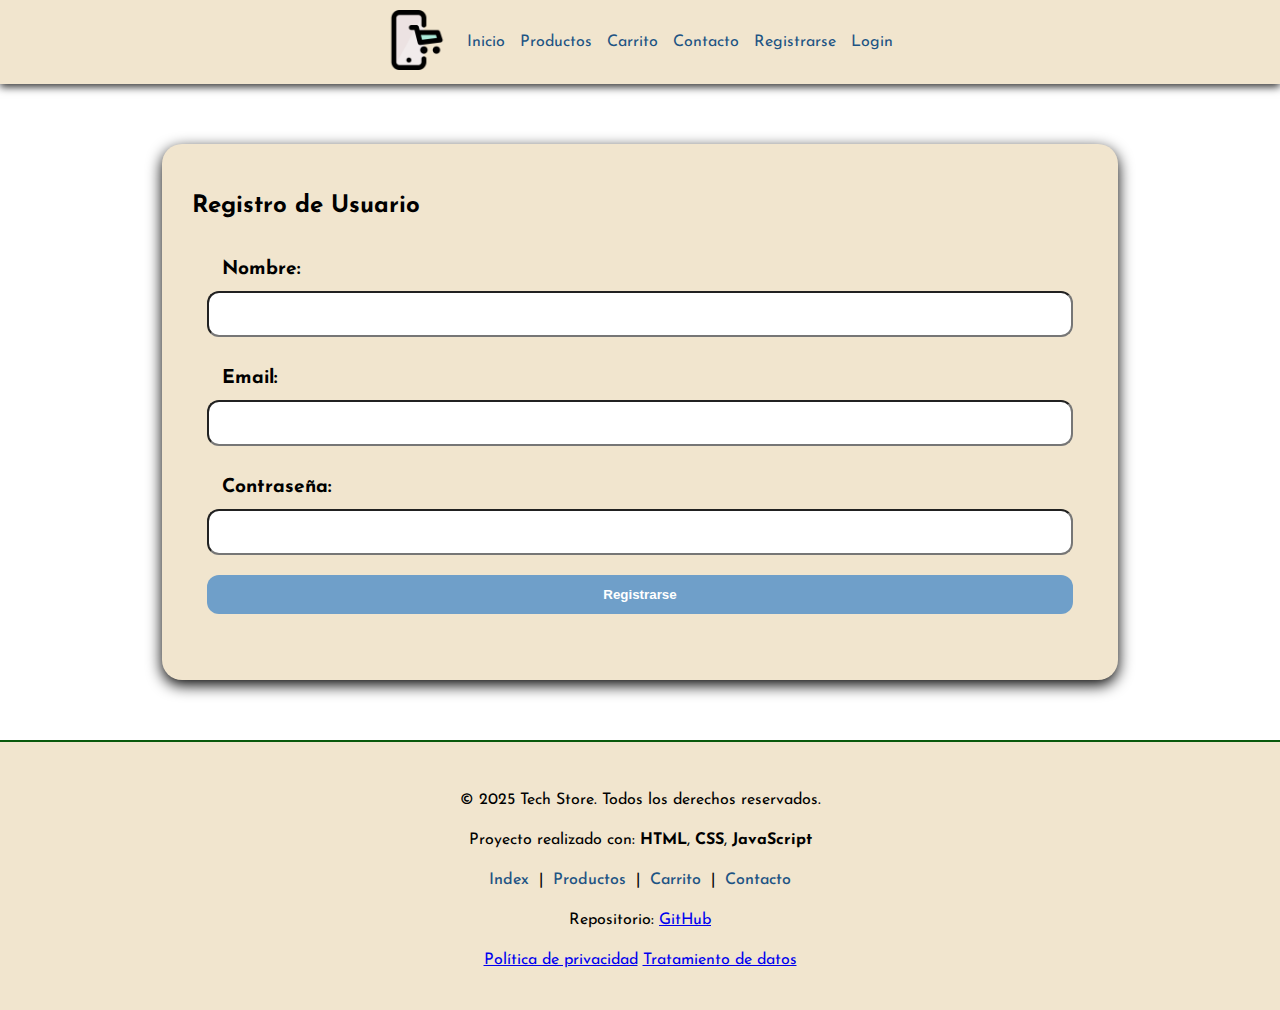
<file: registro.html>
<!DOCTYPE html>
<html lang="es">
    <head>
        <meta charset="UTF-8">
        <meta name="viewport" content="width=device-width, initial-scale=1">
        <link rel="icon" type="image/x-icon" href="assets/imagenes/icono.ico">
        <title>Registro - Tech Store</title>
        <link rel="stylesheet" href="assets/css/style.css">
        <link rel="stylesheet" href="assets/css/footer.css">
        <link rel="stylesheet" href="assets/css/registro.css">
    </head>
    <body>
        <header class="header">
            <div class="header__logo">
                <img src="assets/imagenes/icono.png" alt="Logo de Tech Store" width="150" height="150">
            </div>
            <nav class="header__nav">
                <ul class="header__nav-list">
                    <li><a href="index.html" class="header__nav-link tooltip" data-tooltip="Inicio">Inicio</a></li>
                    <li><a href="productos.html" class="header__nav-link tooltip" data-tooltip="Productos">Productos</a></li>
                    <li><a href="carrito.html" class="header__nav-link tooltip" data-tooltip="Carrito">Carrito</a></li>
                    <li><a href="contacto.html" class="header__nav-link tooltip" data-tooltip="Contacto">Contacto</a></li>
                    <li id="registro"><a href="registro.html" class="header__nav-link active tooltip" data-tooltip="Registrarse">Registrarse</a></li>
                    <li id="login"><a href="login.html" class="header__nav-link tooltip" data-tooltip="Login">Login</a></li>
                    <li id="admin"><a href="admin.html" class="header__nav-link tooltip" data-tooltip="Admin">Admin</a></li>
                    <li id="cerrar-sesion"><a href="" class="header__nav-link tooltip" data-tooltip="Cerrar Sesión">Cerrar Sesión</a></li>
                </ul>
                <button class="header__nav-toggle" aria-label="Abrir menu">
                    &#9776;
                </button>
            </nav>
        </header>
        
        
        <section class="registro">

            <div>
                <h2 class="registro__title">Registro de Usuario</h2>
                <form id="registro__form">
                    <label for="nombre">Nombre:</label>
                    <input type="text" id="nombre" name="nombre" required>
                    
                    <label for="email">Email:</label>
                    <input type="text" id="email" name="email" required>
                    
                    <label for="password">Contraseña:</label>
                    <input type="password" id="password" name="password" required>
                    
                    <button type="submit">Registrarse</button>
                </form>
                <div id="registro__resultado"></div>

            </div>    
        </section>

        <footer>
            <div class="footer__content">
                <p>&copy; 2025 Tech Store. Todos los derechos reservados.</p>
                <p>Proyecto realizado con: <strong>HTML</strong>, <strong>CSS</strong>, <strong>JavaScript</strong></p>
                <div class="footer__links">
                    <a href="index.html" class="tooltip" data-tooltip="Inicio" target="_blank">Index</a> |
                    <a href="productos.html" class="tooltip" data-tooltip="Productos" target="_blank">Productos</a> |
                    <a href="carrito.html" class="tooltip" data-tooltip="Carrito" target="_blank">Carrito</a> |
                    <a href="contacto.html" class="tooltip" data-tooltip="Contacto" target="_blank">Contacto</a>
                </div>
                <p>Repositorio: <a href="https://github.com/hanz-saenz/techstore" class="tooltip" data-tooltip="GitHub" target="_blank">GitHub</a></p>
                <a href="assets/docs/provacidad.pdf" target="_blank" class="contacto-mapa-link tooltip" data-tooltip="Política de privacidad">Política de privacidad</a>
                <a href="assets/docs/datos.pdf" target="_blank" class="contacto-mapa-link tooltip" data-tooltip="Tratamiento de datos">Tratamiento de datos</a>
            </div>
        </footer>
        <script src="assets/js/menu.js"></script>
       <script src="assets/js/registro.js"></script>
    </body>

</html>
</file>
<file: assets/css/style.css>
/* fuente */
@import url('https://fonts.googleapis.com/css2?family=DM+Sans:ital,opsz,wght@0,9..40,100..1000;1,9..40,100..1000&family=Josefin+Sans:ital,wght@0,100..700;1,100..700&display=swap');
:root {
    --primary-color: #0a5a0d;
    --secondary-color: #f44336;
    --font-color: #333;
    --background-color: #f1e5ce;
    --color-error: #ff0000;
    --color-success: #4CAF50;
    --color-text: #3b3232;
    --color-style-principal: #6f9fc9;
}

/* body */

body {
    font-family: "Josefin Sans", sans-serif;
    margin: 0;
    padding: 0;
}

/* estilos del header */
.header {
    background-color: var(--background-color);
    padding: 10px 20px;
    display: flex;
    justify-content: center;
    align-items: center;
    gap: 20px;
    box-shadow: 0 3px 8px #333;
    position: relative;
}
.header__logo img {
    height: 60px;
    width: 60px;
}

.header__nav-list {
    list-style: none;
    display: flex;
    gap: 15px;
    margin: 0;
    padding: 0;
}
.header__nav-link {
    color: #1e5484;
    text-decoration: none;
    display: flex;
    align-items: center;
    gap: 5px;
    transition: color 0.3s, transform 0.3s;
}
.header__nav-link:hover {
    color:#77a937;
    transform: scale(1.05);
    font-weight: bold;
    
}

.header__nav-toggle{
    display: none;
    font-size: 50px;
    background: none;
    border: none;
    color: black;
    cursor: pointer;

}

@media (max-width: 590px) {


    .header__nav-toggle{
        display: block;
    }

    .header__nav-list {
        display: none;
        flex-direction: column;
        position: absolute;
        top: 100%;
        background-color: antiquewhite;
        padding: 20px;
        box-shadow: 0 5px 15px rgba(0,0,0,0.5);
        z-index: 1000;
    }

    .header__nav-list.active {
        display: flex;

    }
}
</file>
<file: assets/css/footer.css>
footer {
background-color: var(--background-color);
padding: 30px 30px;
text-align: center;
font-size: 1rem;
margin-top: 40px;
border-top: 2px solid var(--primary-color);
}

.footer__content {
margin: 8px 0;
line-height: 1.5; 
}

.footer__links {
margin: 12px 0;
}

.footer__links a {
color: #1e5484;
text-decoration: none;
font-weight: 500;
transition: color 0.3s;
padding: 0 5px;
}

.footer__links a:hover {
text-decoration: underline;
}
</file>
<file: assets/css/destacados.css>
.destacados__title{

text-align: center;
font-size: 2rem;
color: var(--color-text);
}

.destacados__grid {
display: grid;
grid-template-columns: repeat(auto-fill, minmax(250px, 1fr));
gap: 20px;
}

.producto {
background-color: white;
padding: 15px;
border-radius: 6px;
text-align: center;
box-shadow: 0 2px 5px rgba(0, 0, 0, 0.5);
transition: transform 0.3s, box-shadow 0.3s;
}

.producto:hover {
transform: translateY(-5px);
box-shadow: 0 5px 15px rgba(0, 0, 0, 0.5);
}
.producto__imagen {
width: 100%;
height: auto;
border-radius: 5px;
object-fit: cover;
}

.producto__nombre {
font-size: 1.2rem;
margin: 10px 0;
color: var(--color-text)
}

.producto__precio {
font-size: 1.3rem;
color: var(--primary-color);
font-weight: bold;
}

.producto__stock {
font-size: 0.9rem;
color: var(--color-text);
}

.producto__descripcion {
font-size: 0.8rem;
color: var(--color-text);
}

.producto__boton {
background-color: #6f9fc9;
color: white;
padding: 8px;
border: none;
border-radius: 5px;
transition: background-color 0.3s, transform 0.3s;
cursor: pointer;
}

.producto__boton:hover {
background-color: #77a937;
transform: scale(1.05);
}

.producto__boton:disabled {
background-color: grey;
cursor: not-allowed;
}
</file>
<file: assets/css/productos.css>
.lista-productos {
    padding: 20px;
    max-width: 1200px;
    margin: 0 auto;
}

.lista-productos__filtro {
    margin-bottom: 30px;
    display: flex;
    gap: 10px;
    justify-content: center;
    flex-wrap: wrap;
}

.lista-productos__filtro select {
    padding: 10px;
    font-size: 1rem;
    border: 3px solid var(--color-style-principal);
    border-radius: 5px;
    background-color: rgb(241, 229, 206);
}
</file>
<file: assets/css/banner.css>
.banner {
    position: relative;
    text-align: center;
    margin-bottom: 20px;
}

.banner__carousel {
    position: relative;
    overflow: hidden;
}
.banner__imagen{
    width: 100%;
    height: 45rem;
    object-fit: cover;
    display: none;
}

.banner__imagen--active {
    display: block;
}
</file>
<file: assets/css/consultar.css>
.ordenes {
                padding: 30px;
                max-width: 70%;
                margin: 60px auto;
                background: #f1e5ce;
                border-radius: 20px;
                box-shadow: 0 5px 15px rgb(0, 0, 0);
            }
            .ordenes__title {
                text-align: center;
                margin-bottom: 20px;
                font-size: 2em;
                padding-bottom: 10px;
            }

            #ordenes__form {
                display: flex;
                flex-wrap: wrap;
                justify-content: center;
                gap: 25px;
                margin-bottom: 25px;
            }

            #ordenes__form label {
                font-size: 1.2rem;
                font-weight: bold;
                padding: 12px 15px;
            }

            #ordenes__form input {
                min-width: 25%;
                padding: 12px 15px;
                border-radius: 12px;
                font-size: 1rem;
            }

            #ordenes__form button {
                padding: 12px 15px;
                border: none;
                border-radius: 12px;
                background: var(--color-style-principal);
                color: white;
                font-weight: bold;
                cursor: pointer;
            }

            #ordenes__form button:hover {
                background: #77a937;
                
            }

            #ordenes__resultado {
                display: none;
                padding: 20px;
                margin-top: 25px;
                background: #6f9fc9;
                font-size: 18px;
                box-shadow: 0 5px 15px rgb(0, 0, 0);
                border-radius: 12px;
            }

            #ordenes__resultado table {
                margin-top: 15px;
                border-collapse: collapse;
            }
            #ordenes__resultado th,
            #ordenes__resultado td {
                background: #272725;
                color: white;
                padding: 8px;
                text-align: center;
            }

            #ordenes__resultado td {
                font-size: 16px;;
            }
</file>
<file: assets/css/login.css>
.login {
                padding: 30px;
                max-width: 70%;
                margin: 60px auto;
                background: #f1e5ce;
                border-radius: 20px;
                box-shadow: 0 5px 15px rgb(0, 0, 0);
                transition: transform 0.3s ease;
            }
            .login:hover {
                transform: translateY(-5px);
            }
            #login__form {
                margin-bottom: 26px;
                padding: 10px 15px;
                display: flex;
                flex-direction: column;
            }
            #login__form input {
                min-width: 25%;
                padding: 12px 15px;
                border-radius: 12px;
                font-size: 1rem;
                margin-bottom: 20px;
            }
            #login__form label {
                font-size: 1.2rem;
                font-weight: bold;
                padding: 12px 15px;
            }
            #login__form button {
                padding: 12px 15px;
                border: none;
                border-radius: 12px;
                background: var(--color-style-principal);
                color: white;
                font-weight: bold;
                cursor: pointer;
            }
            #login__form button:hover {
                background: #77a937;
            }
            #login__mensaje {
                color: #c0392b;
                font-weight: bold;
                margin-top: 10px;
            }
</file>
<file: assets/css/pagos.css>
.pagos {
                display: flex;
                margin-left: 40px;
                margin-bottom: 55px;
                margin-top: 50px;
                justify-content: center;
            }

            .pagos__formulario {
                background: #f1e5ce;
                border-radius: 12px;
                padding: 25px;
                box-shadow: 0 5px 15px rgba(0, 0, 0, 2.5);
            }

            

            form {
                display: flex;
                flex-direction: column;
                align-items: center;
                gap: 25px;
                font-size: 22px;
            }
            .pagos__botones {
                display: flex;
                align-items: baseline;
                justify-content: center;
                gap: 21%;
            }

            .pagos__botones button {
                min-width: 140px;
                padding: 12px 28px;
                font-size: 1.1rem;
                font-family: inherit;
                border-radius: 6px;
                border: none;
                cursor: pointer;
                transition: background 0.2s, transform 0.2s;
                box-shadow: 0 2px 8px rgba(0,0,0,0.08);
                margin: 0 8px;
            }

            .pagos__botones button[type="submit"] {
                background: #4CAF50;
                color: #fff;
            }

            .pagos__botones button[type="submit"]:hover {
                background: #45a049;
                transform: scale(1.05);
            }

            .pagos__botones button[type="button"] {
                background: #008CBA;
                color: #fff;
            }

            .pagos__botones button[type="button"]:hover {
                background: #0077b5;
                transform: scale(1.05);
            }

            .pagos__input {
                    padding: 10px 15px;
                font-size: 1rem;
                border: 1px solid #ccc;
                border-radius: 4px;
                width: 89%;
                transition: border-color 0.3s;

            }
            .pagos__input:focus {
                border-color: #4CAF50;
                outline: none;
            }

            .pagos__confirmacion {
                display: none;
                text-align: center;
                padding: 10px 20px;
                background: blanchedalmond;
                border-radius: 12px;
                box-shadow: 0 5px 15px rgba(0, 0, 0, 0.5);
                margin-bottom: 20px;
            }
            .pagos__botones-inicio {
                background: #008CBA;
                color: #fff;
                min-width: 140px;
                padding: 12px 28px;
                font-size: 1.1rem;
                font-family: inherit;
                border-radius: 6px;
                border: none;
                cursor: pointer;
                transition: background 0.2s, transform 0.2s;
                box-shadow: 0 2px 8px rgba(0,0,0,0.08);
                margin-top: 20px;
            }
            .pagos__botones-inicio:hover {
                background: #0077b5;
                transform: scale(1.05);
            }
</file>
<file: assets/css/registro.css>
.registro {
                padding: 30px;
                max-width: 70%;
                margin: 60px auto;
                background: #f1e5ce;
                border-radius: 20px;
                box-shadow: 0 5px 15px rgb(0, 0, 0);
                transition: transform 0.3s ease;
            }

            .registro:hover {
                transform: translateY(-5px);
            }

            #registro__form {
                margin-bottom: 26px;
                padding: 10px 15px;
                /* width: 73%; */
                display: flex;
                flex-direction: column;
            }

             #registro__form input {
                min-width: 25%;
                padding: 12px 15px;
                border-radius: 12px;
                font-size: 1rem;
                margin-bottom: 20px;
            }
            #registro__form label {
                font-size: 1.2rem;
                font-weight: bold;
                padding: 12px 15px;
            }

            #registro__form button {
                padding: 12px 15px;
                border: none;
                border-radius: 12px;
                background: var(--color-style-principal);
                color: white;
                font-weight: bold;
                cursor: pointer;
            }

            #registro__form button:hover {
                background: #77a937;
                
            }
</file>
